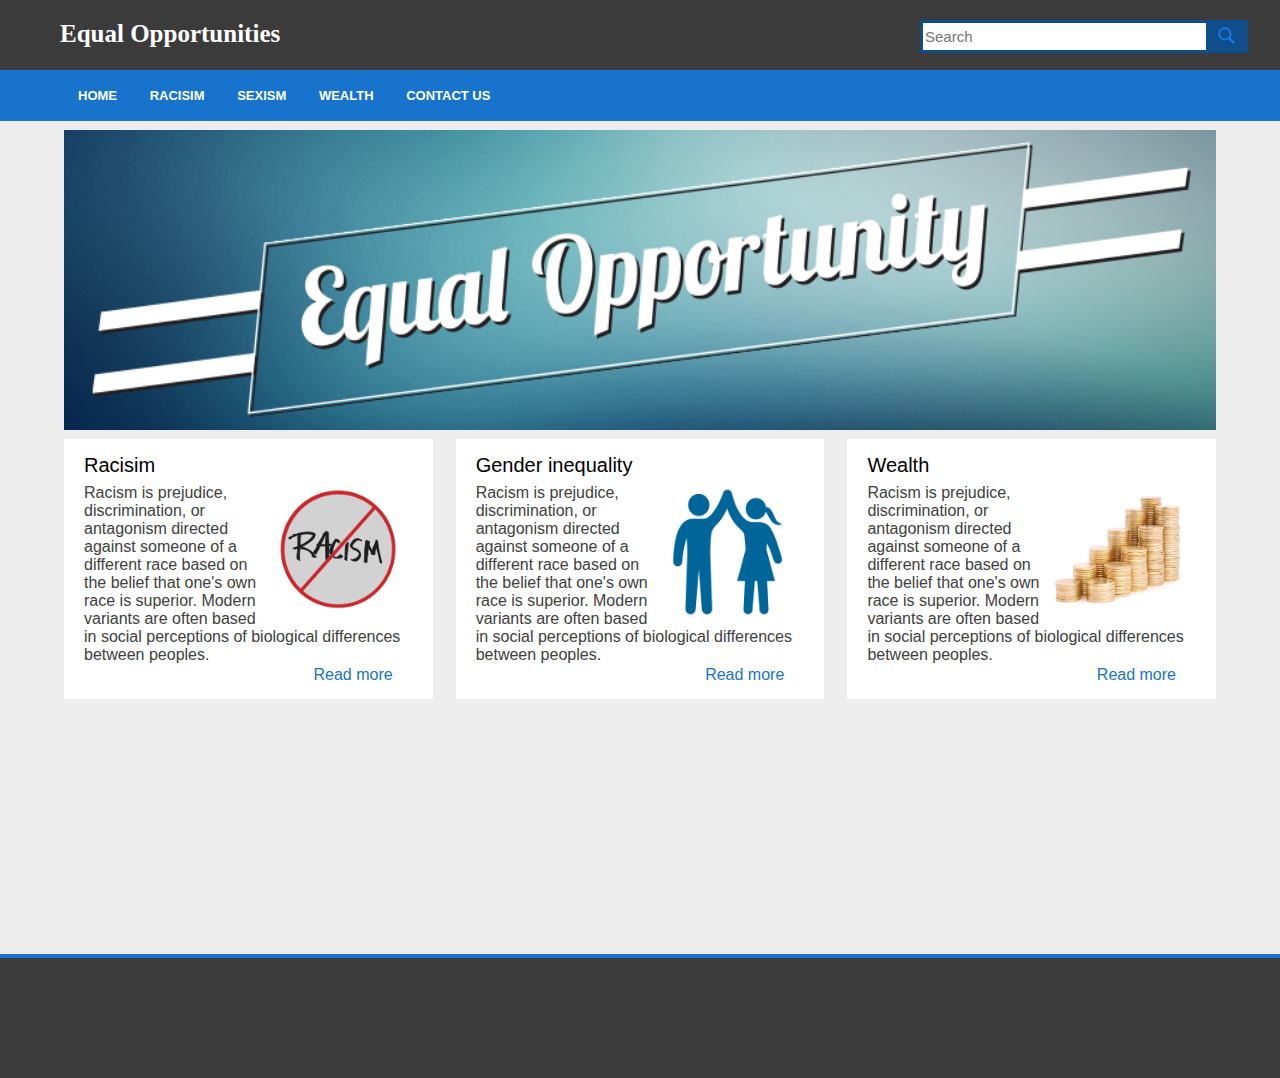
<file: softwar_eng/index.htm>
<!DOCTYPE HTML>
<html>
    <head>
        <title>Equal opportunity</title>
        <meta http-equiv="Content-Type" content="text/html; charset=utf-8" />
	    <meta name="viewport" content="width=device-width, initial-scale=1, maximum-scale=1">
        
        <link rel="stylesheet" href="css/style.css">
        
        <script src="https://ajax.googleapis.com/ajax/libs/jquery/1.11.3/jquery.min.js"></script>
        
        <script>
               $(document).ready(function(){
                   
                   $(window).bind('scroll', function() {
                        scroll = $(window).scrollTop();
                        
                         if (scroll >= 70) {
                             $('nav').addClass('fixed');
                             $('#menu_bar').addClass('fixed_menu_bar');
                         }
                         else {
                             $('nav').removeClass('fixed');
                             $('#menu_bar').removeClass('fixed_menu_bar');
                         }
                       
                       if (scroll >= 30) {
                             $('#menu_bar').addClass('fixed_menu_bar');
                         }
                         else {
                             $('#menu_bar').removeClass('fixed_menu_bar');
                         }
                    });
                   
                   
                    $( "#menu" ).click(function() {
                        $( "#menu_bar").slideToggle( "slow" );
                    });
            
                    $( "#close" ).click(function() {
                        $( "#menu_bar").hide();
                    });
            
                    $( "#main" ).click(function() {
                        $( "#menu_bar").hide();
                    });
                });
        </script>
        
    </head>
    <body>
    
        
    <div id="container">
        <header>
            <div id="logo">
                Equal Opportunities
            </div>
            <div class="search_bar">
                <form class="search_form" name="form" method="get" action="#" >
                    <input class="search_textbox" type="text" name="search" placeholder="Search"/>
                    <input type="submit" class="search_button" value="" />
                </form>
            </div>
    </header>
    <nav>
        <ul>
            <li><a href="index.htm">HOME</a></li>
            <li>
                <a href="racisim.htm">RACISIM</a>
                <ul class="racisim_nav">
                    <li><a href="#">SUB RACISM</a></li>
                    <li><a href="#">SUB RACISM</a></li>
                    <li><a href="#">SUB RACISM</a></li>
                </ul>
            </li>
            <li><a href="#">SEXISM</a>
                <ul class="sexism_nav">
                    <li><a href="#">SUB SEXISM</a></li>
                    <li><a href="#">SUB SEXISM</a></li>
                    <li><a href="#">SUB SEXISM</a></li>
                </ul>
            
            </li>
            <li><a href="#">WEALTH</a>
                <ul class="wealth_nav">
                    <li><a href="#">SUB WEALTH</a></li>
                    <li><a href="#">SUB WEALTH</a></li>
                    <li><a href="#">SUB WEALTH</a></li>
                </ul>
                
            </li>
            <li><a href="#">CONTACT US</a></li>
        </ul>
        
        <div id="menu"><img alt ="menu" src="img/menu.png"></div>
    </nav>
        <div id="menu_bar">
            <ul>
                <li><a href="index.htm">HOME</a></li>
                <li><a href="racisim.htm">RACISIM</a></li>
                <li><a href="#">SEXISM</a></li>
                <li><a href="#">WEALTH</a></li>
                <li><a href="#">CONTACT US</a></li>
            </ul>
        </div>
        
            <main>
                <div class="slide_show">
                   <img src="img/slide_show.png" alt="slide show">
                </div>
                
                <section class="section_racism">
                     <h2>Racisim</h2>
                    <p> <img src="img/Racism.jpg" alt="racism">
                        Racism is prejudice, discrimination, or antagonism directed against someone of a different race based on the belief                         that one's own race is superior. 
                        Modern variants are often based in social perceptions of biological differences    between peoples.
                        
                    </p>
                    
                    <p class="read_more"><a href="#">Read more</a></p>
                </section>
                
                <section class="sub_section_sexism">
                    <h2>Gender inequality</h2>
                    <p> <img src="img/gender_equal.png" alt="racism">
                        Racism is prejudice, discrimination, or antagonism directed against someone of a different race based on the belief                         that one's own race is superior. 
                        Modern variants are often based in social perceptions of biological differences    between peoples.
                    </p>
                    <p class="read_more"><a href="#">Read more</a></p>
                </section>
                
                <section class="section_wealth" style="float:right;">
                    <h2>Wealth</h2>
                    <p> <img src="img/wealth.jpg" alt="racism">
                        Racism is prejudice, discrimination, or antagonism directed against someone of a different race based on the belief                         that one's own race is superior. 
                        Modern variants are often based in social perceptions of biological differences    between peoples.
                    </p>
                    <p class="read_more"><a href="#">Read more</a></p>
                </section>
                
                
            </main>
            <div style="height:20px;clear:both;"></div>
        <footer>
        </footer>
    </div>

    </body>
</html>
</file>
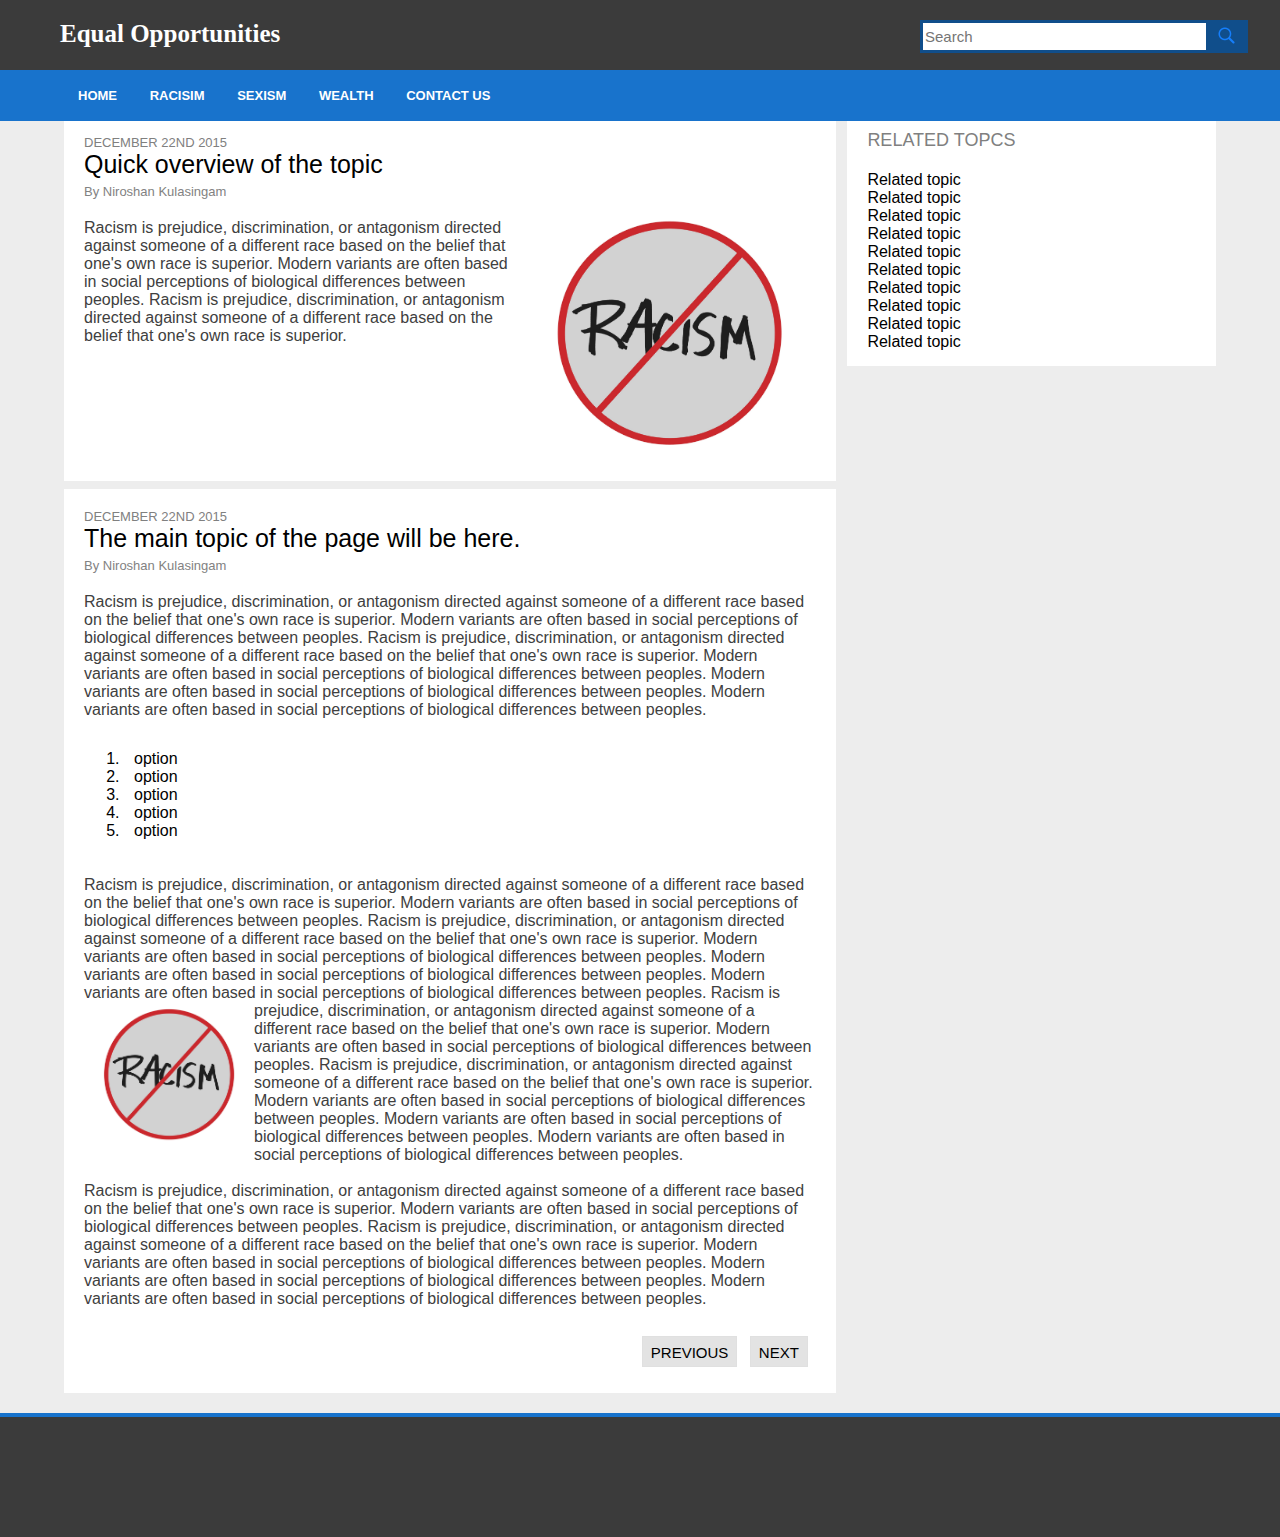
<file: softwar_eng/racisim.htm>
<!DOCTYPE HTML>
<html>
    <head>
        <title>Equal opportunity</title>
        <meta http-equiv="Content-Type" content="text/html; charset=utf-8" />
	    <meta name="viewport" content="width=device-width, initial-scale=1, maximum-scale=1">
        
        <link rel="stylesheet" href="css/style.css">
        
        <script src="https://ajax.googleapis.com/ajax/libs/jquery/1.11.3/jquery.min.js"></script>
        
        <script>
               $(document).ready(function(){
                   
                   $(window).bind('scroll', function() {
                        scroll = $(window).scrollTop();
                        
                         if (scroll >= 70) {
                             $('nav').addClass('fixed');
                             $('#menu_bar').addClass('fixed_menu_bar');
                             $('#right_menu').addClass('page_section_sexism_fixed');
                         }
                         else {
                             $('nav').removeClass('fixed');
                             $('#menu_bar').removeClass('fixed_menu_bar');
                             $('#right_menu').removeClass('page_section_sexism_fixed');
                         }
                       
                       if (scroll >= 30) {
                             $('#menu_bar').addClass('fixed_menu_bar');
                         }
                         else {
                             $('#menu_bar').removeClass('fixed_menu_bar');
                         }
                       
                    });
                   
                   
                    $( "#menu" ).click(function() {
                        $( "#menu_bar").slideToggle( "slow" );
                    });
            
                    $( "#close" ).click(function() {
                        $( "#menu_bar").hide();
                    });
            
                    $( "#main" ).click(function() {
                        $( "#menu_bar").hide();
                    });
                });
        </script>
        
    </head>
    <body>
    
        
    <div id="container">
        <header>
            <div id="logo">
                Equal Opportunities
            </div>
            <div class="search_bar">
                <form class="search_form" name="form" method="get" action="#" >
                    <input class="search_textbox" type="text" name="search" placeholder="Search"/>
                    <input type="submit" class="search_button" value="" />
                </form>
            </div>
    </header>
    <nav>
        <ul>
            <li><a href="index.htm">HOME</a></li>
            <li>
                <a href="racisim.htm">RACISIM</a>
                <ul class="racisim_nav">
                    <li><a href="#">SUB RACISM</a></li>
                    <li><a href="#">SUB RACISM</a></li>
                    <li><a href="#">SUB RACISM</a></li>
                </ul>
            </li>
            <li><a href="#">SEXISM</a>
                <ul class="sexism_nav">
                    <li><a href="#">SUB SEXISM</a></li>
                    <li><a href="#">SUB SEXISM</a></li>
                    <li><a href="#">SUB SEXISM</a></li>
                </ul>
            
            </li>
            <li><a href="#">WEALTH</a>
                <ul class="wealth_nav">
                    <li><a href="#">SUB WEALTH</a></li>
                    <li><a href="#">SUB WEALTH</a></li>
                    <li><a href="#">SUB WEALTH</a></li>
                </ul>
                
            </li>
            <li><a href="#">CONTACT US</a></li>
        </ul>
        
        <div id="menu"><img alt ="menu" src="img/menu.png"></div>
    </nav>
        <div id="menu_bar">
            <ul>
                <li><a href="index.htm">HOME</a></li>
                <li><a href="racisim.htm">RACISIM</a></li>
                <li><a href="#">SEXISM</a></li>
                <li><a href="#">WEALTH</a></li>
                <li><a href="#">CONTACT US</a></li>
            </ul>
        </div>
        
            <main>
                <section id="right_menu">
                    <h2>RELATED TOPCS</h2>
                    
                    <ul>
                        <li>Related topic</li>
                        <li>Related topic</li>
                        <li>Related topic</li>
                        <li>Related topic</li>
                        <li>Related topic</li>
                        <li>Related topic</li>
                        <li>Related topic</li>
                        <li>Related topic</li>
                        <li>Related topic</li>
                        <li>Related topic</li>
                    </ul>
                    
                </section>
                
                <section class="page_section_sexism_quick">
                    <p class="date_published">DECEMBER 22ND 2015</p>
                    <h2>Quick overview of the topic</h2>
                    <p class="wrote">By Niroshan Kulasingam</p>
                    
                    <p> <img src="img/Racism.jpg" alt="racism">
                        Racism is prejudice, discrimination, or antagonism directed against someone of a different race based on the belief                         that one's own race is superior. 
                        Modern variants are often based in social perceptions of biological differences    between peoples.
                        Racism is prejudice, discrimination, or antagonism directed against someone of a different race based on the
                        belief that one's own race is superior. 
                    </p>
                    
                </section>
                
                <section class="page_section_sexism">
                    <p class="date_published">DECEMBER 22ND 2015</p>
                    <h2>The main topic of the page will be here.</h2>
                    <p class="wrote">By Niroshan Kulasingam</p>
                    
                    <p> 
                        
                        Racism is prejudice, discrimination, or antagonism directed against someone of a different race based on the belief                         that one's own race is superior. 
                        Modern variants are often based in social perceptions of biological differences    between peoples.
                        Racism is prejudice, discrimination, or antagonism directed against someone of a different race based on the
                        belief that one's own race is superior. 
                        Modern variants are often based in social perceptions of biological differences  between peoples.
                        Modern variants are often based in social perceptions of biological differences  between peoples.
                        Modern variants are often based in social perceptions of biological differences  between peoples.
                        
                        
                        <ol>
                            <li>option</li>
                            <li>option</li>
                            <li>option</li>
                            <li>option</li>
                            <li>option</li>
                        </ol>
                    </p>
                        
                    <p>
                        Racism is prejudice, discrimination, or antagonism directed against someone of a different race based on the belief                         that one's own race is superior. 
                        Modern variants are often based in social perceptions of biological differences    between peoples.
                        Racism is prejudice, discrimination, or antagonism directed against someone of a different race based on the
                        belief that one's own race is superior. 
                        Modern variants are often based in social perceptions of biological differences  between peoples.
                        Modern variants are often based in social perceptions of biological differences  between peoples.
                        Modern variants are often based in social perceptions of biological differences  between peoples.
                        <img src="img/Racism.jpg" alt="racism">
                        Racism is prejudice, discrimination, or antagonism directed against someone of a different race based on the belief                         that one's own race is superior. 
                        Modern variants are often based in social perceptions of biological differences    between peoples.
                        Racism is prejudice, discrimination, or antagonism directed against someone of a different race based on the
                        belief that one's own race is superior. 
                        Modern variants are often based in social perceptions of biological differences  between peoples.
                        Modern variants are often based in social perceptions of biological differences  between peoples.
                        Modern variants are often based in social perceptions of biological differences  between peoples.
                        <br><br>
                        Racism is prejudice, discrimination, or antagonism directed against someone of a different race based on the belief                         that one's own race is superior. 
                        Modern variants are often based in social perceptions of biological differences    between peoples.
                        Racism is prejudice, discrimination, or antagonism directed against someone of a different race based on the
                        belief that one's own race is superior. 
                        Modern variants are often based in social perceptions of biological differences  between peoples.
                        Modern variants are often based in social perceptions of biological differences  between peoples.
                        Modern variants are often based in social perceptions of biological differences  between peoples.
                    </p>
                    
                    <ul>
                        <li>PREVIOUS</li>
                        <li>NEXT</li>
                    </ul>
                </section>
                
                
                
                
            </main>
            <div style="height:20px;clear:both;"></div>
        <footer>
        </footer>
    </div>

    </body>
</html>
</file>
<file: softwar_eng/css/style.css>
html,
        body {
    margin:0;
    padding:0;
    height:100%;
    width:100%;
    font-family:"Lucida Sans Unicode", "Lucida Grande", sans-serif;
    background: #EDEDED;
}

article, aside, section, footer, header, nav { display: block; }

#container {
    min-height:100%;
    position:relative;
}

header {
     background: #3B3B3B;
     padding:10px;
     height: 90px;
}

main{
    width: 90%;
    height: auto;
    margin: auto;
    margin-top: 0px;
    padding-bottom: 500px;
}

.slide_show{
    width:100%;
    height: auto;
    
    margin:auto;
}

.slide_show img{
    width:100%;
    height:300px;
    margin-top: 20px;
}

section{
    float: left;
    background: #ffffff;
    width: 32%;
    margin: 5px 0px 0px 0px;
    padding: 0px 0px 15px 0px;
    border: solid #F5F5F5 0px;
    /*box-shadow: 0px -8px 10px 0px rgba(0,0,0,0.15);*/
}

.section_racism, .sub_section_sexism, .section_wealth, .section_society{
    height: auto;
}
.section_racism{
    margin-left: 0px;
}

.section_racism p, .sub_section_sexism p, .section_wealth p, .section_society p, .contact_us p{
    margin: 0px 20px 5px 20px;
    margin-top: -15px;
    color: #404040;
}

.section_racism img, .sub_section_sexism img, .section_wealth img, .section_society img{
    width: 150px;
    height: 135px;
    float:right;
}

p.read_more a, p.read_more a:visited{
    text-decoration: none;
    float: right;
    margin-right: 20px;
    margin-top: 12px;
    color: #1873cc;
}

p.read_more a:hover{
    text-decoration: underline;
}

.sub_section_sexism{
    margin-left:2%;
}

.page_section_sexism{
    width: 67%;
    margin-top: 8px;
}

.page_section_sexism h2, .page_section_sexism_quick h2{
    font-size: 25px;
    font-weight: 200;
    margin-bottom:-30px;
    margin-top:-20px;
}

h4{
    padding: 0px 0px 0px 20px;
}

.page_section_sexism_fixed{
    position: fixed;
    top: 45px; 
    right: 5%;
    width:28.8%;
}

.page_section_sexism ul{
    list-style-type: none;
    float: right;
    margin-right:20px;
}

.page_section_sexism ul li{
    display: inline;
    background: #E3E3E3;
    border:solid #E0E0E0 1px;
    padding: 7px 8px 5px 8px;
    font-size: 15px;
    margin-right: 8px;
}

.page_section_sexism_quick{
    width: 67%;
}

.contact_us {
    width: 67%;
}

.contact_us .contact_us_profile {
    margin-left: 20px;
    border: solid grey 2px;
    width: 93%;
    height: 130px;
    margin-top:8px;
}

.contact_us .contact_us_profile img{
    width: 100px;
    height: 120px;  
    float:left;
    margin-left:5px;
    margin-top: 5px;
}

.contact_us .contact_us_profile p{
    float:left;
    margin-top: 5px;
    padding-top: 4px;
}
section.contact_us #query_name, section.contact_us #query_email,
section.contact_us #query_title, section.contact_us #query_telephone{
    width: 300px;
    height: 22px;
}


fieldset{
    width:90%;
    margin:auto;
}

.page_section_sexism_quick p, .page_section_sexism p{
    margin: 0px 20px 5px 20px;
    margin-top: 0px;
    color: #404040;
    padding-bottom: 15px;
}

.page_section_sexism img{
    width: 170px;
    height: 150px;
    float:left;
}

.page_section_sexism_quick img{
    width: 40%;
    height: 43%px;
    float:right;
    margin-top:-10px;
}

.page_section_sexism_quick .date_published, .page_section_sexism .date_published {
    margin-left:20px;
    margin-top: 20px;
    margin-botom:0px;
    color: grey;
    font-weight: 400;
    padding-top:0px;
    font-size: 13px;
    font-family: sans-serif;
    
}

.page_section_sexism_quick .wrote, .page_section_sexism .wrote{
    margin-left:20px;
    margin-top: 30px;
    margin-botom:0px;
    color: #828282;
    font-weight: 400;
    padding-top:0px;
    font-size: 13px;
    font-family: arial;
}

.page_section_sexism ol li{
    margin-left: 20px;
    padding-left: 10px;
}

#mobile_page_nav {
  display: none;  
  height: 0;
  width: 0;
}

#right_menu{
 float: right;
}

#right_menu h2{
    color: grey;
    font-size: 18px;
    font-weight: 400;
}

#right_menu ul, #mobile_page_nav ul{
    list-style-type: none;
    margin: 0;
    padding: 0;
    padding-left:20px;
    padding-right: 20px;
}

#right_menu ul li a, #mobile_page_nav ul li a{
    padding: 8px 0px 8px 10px;
    margin-left:0px;
    display: block;
    text-decoration: none;
    color: #000;
}

#right_menu ul li a:hover, #mobile_page_nav  ul li a:hover{
    background: #D9D9D9;
    cursor: pointer;
}


section  h2 {
    margin-top: 15px;
    margin-left: 0px;
    margin-right: 0px;
    padding: 0px 0px 5px 20px;
    font-family: "Lucida Sans Unicode", "Lucida Grande", sans-serif;
    font-size: 20px;
    font-weight:200;
    border-bottom: solid #F2F2F2 0px;
}

footer {
    position:absolute;
    left:0px;
    right:0px;
    width:100%;
    height:120px;   /* Height of the footer */
    background:#3B3B3B;
    border-top: solid #1873cc 4px;
}

#logo{
    width: auto;
    color: #fff;
    font-weight: bold;
    float:left;
    font-size: 25px;
    margin-top: 10px;
    margin-left: 50px;
    font-family: Monaco; 
}

#logo img{
    width: 70px;
    height: 60px;
    margin-top: -15px;
    float:left;
    padding-right: 15px;
}

.fixed {
	position: fixed; 
	top: 0; 
	z-index: 10000;
}

#mobile_logo{
        display:none;
    }

nav{
    position:absolute;
    width:100%;
	font-family: arial; 
	font-size: 13px;
	color: #FFFFFF;
    top:70px;
    left:0px;
    background: #1873cc;
   }


nav ul{ 
    width: 90%;
	height: auto;
	z-index: 1000;
    list-style-type: none;
	padding: 18px 10px 18px 10px;
  	margin:auto;
    
	}

nav ul li{
    display: inline;
	padding: 0px 0px 0px 0px;
	margin-left: -1px;
	}

nav ul li a{
     color: #FFFFFF;
     font-weight: bold;
	 text-decoration: none;
	 padding: 18px 15px 18px 15px;
	 }

nav li a:hover{
	 text-decoration: none;
	 padding-bottom: 18px; 
     color: #092e51;
     
	 }

nav .current{
	 text-decoration: none;
	 padding-top: 11px;
	 margin-top:2px;
	 padding-bottom: 11px;
     color: #000000;
	 }


nav ul li ul.sexism_nav{
    position: absolute;
    left: 223px;
}

nav ul li ul.wealth_nav{
    position: absolute;
    left: 305px;
}

nav ul li ul.society_nav{
    position: absolute;
    left: 510px;
}

nav ul li ul {
  padding: 0;
  position: absolute;
  top: 50px;
  left: 135px;
  width: 150px;
  visibility: hidden;
}

nav ul li ul li { 
  background: #1873cc; 
  display: block; 
  color: #fff;
  text-shadow: 0 -1px 0 #000;
  padding: 12px 15px 10px 15px;
}

nav ul li ul li:hover { background: #2f81d1; color: #fff;}
nav ul li ul li a:hover { color: #fff;}

nav ul li:hover ul {
  display: block;
  visibility: visible;
  color: #ffffff;
}


 #menu, #menu img, #menu_close, #menu_close img{
     display:none;
    }


#menu_bar{
        display:none;
}
/*Search bar*/

.search_bar{
    float:right;
	 margin-top:10px;
     width:350px;
	 height:auto;
	 }

 .search_form {
     position: absolute;
	 margin-right:0px;
	 margin-top:0px;
	 /*text description*/
	 font-family:arial;
	 font-size: 15px;
	 } 

 .search_textbox {
     font-size: 15px;
     width:280px;
	 height:25px;
	 border: #104E8B solid 3px;
     border-right: 0px;
	 vertical-align: middle;
	 color:black
	 }

.search_textbox:first-letter {
      padding: 0px 0px 0px 15px; 
}
	 
 .search_button {
     width:42px;
	 height:33px;
     padding: 0px 10px 0px 10px;
	 border: #104E8B solid 3px;
	 border-left:8px solid #104E8B;
	 background: #104E8B;
	 margin-left: -5px;
	 margin-top: 0px;
	 cursor:pointer;
	 vertical-align: middle;
	 background-image:url('img/search.png');
	 background-repeat:no-repeat;
	 }
	 
 .search_form input[type=submit] image{
     margin-left:50px;
}

@media screen and (max-width:480px){
    
    main{
        width: 95%;
    }
    
    header{
        display: none;
    }
    
    .slide_show{
    
    }
    .slide_show img{
           height:200px;
           width: 100%;
        margin-top:60px;
    }
    
    
     nav{ 
        height: 55px;
        width: 100%;
        top:0px;
         position:fixed;
         background: #3B3B3B;
	}
    
    
    #mobile_logo{
        float: left;
        display: flex;
        font-family: Monaco;
        font-size: 18px;
        margin-top:15px;
        margin-left:10px;
    }
    
    #mobile_logo img{
    width: 50px;
    height: 50px;
    margin-top: -12px;
    float:left;
    padding-right: 15px;
}
    
    nav ul{ 
        display:none;
        padding: 15px 0px 15px 0px;
	}
    
    section{
        width: 100%;
        margin-left: 0px;
    }
    
    .contact_us .contact_us_profile {
        width: 90%;
        height: 70px;
    }
    .contact_us .contact_us_profile img{
        width: 0px;
        height: 0px;
        display: none;
    }
    .contact_us .contact_us_profile p{
        font-size: 12px;
    }
    
    .contact_us {
        margin-top:50px;
        width:100%;
    }
    
    section.contact_us #query_name, section.contact_us #query_email,
section.contact_us #query_title, section.contact_us #query_telephone{
    width: 90%;
    height: 22px;
}
    section.contact_us #query{
        width: 90%;
    height: 100px;
    }
    
    .section_racism img, .sub_section_sexism img, .section_wealth img{
        width: 90%;
        height: 200px;
    }
    
    #mobile_page_nav{
        width: 100%;
        display: block;
        height: auto;
        margin-top:60px;
    }
    .page_section_sexism{
        width: 100%;
        margin-top:10px;
    }
    
    .page_section_sexism img{
        width: 100%;
        height: 100%px;
        margin-top: 10px;
    }
    
    .page_section_sexism{
        width:100%;    
    }
    
    #right_menu{
        display:none;
    }
    
    .section_racism, .sub_section_sexism, .section_wealth, .section_society{
    height:auto;
   }
    .sub_section_sexism{
        margin-left:0;
    }
    
    .search_bar{
        display: none;
    }
    
    #logo{
        margin-left:0px;
    }
    
    #menu, #menu_close{
        display:inline-block;
        float:right;
        margin-right:0px;
        margin-top:5px;
        height:33px;
        padding: 9px 12px 8px 12px;
    }
    
    
    #menu img{
        width: 32px;
        heihgt: 32px;
        display: block;
    }
    
    #menu_close img{
        width: 28px;
        heihgt: 28px;
        display: block;
    }
    
    #menu_bar{
        display:none;
        position:fixed;
        left:0%;
        right:10%;
        width:100%;
        margin:auto;
        margin-top:55px;
        height: 225px;
        background: #1873cc;
        border-top:solid #1566b5 0px;
    }
    
    #menu_bar ul{
        list-style-type: none;
        margin: 0;
        padding: 0;
        width: 96%;
        color: black;/*white;*/
    }

    #menu_bar li a{
        color: white;
        display: block;
        width: 100%;
        padding-top: 15px;
        padding-bottom:10px;
        padding-left:5%;
        text-decoration: none;
        font-weight: bold;
        border-bottom: 1px solid #1566b5;
        background-color: #1873cc;
        text-decoration:none;
    }

    #menu_bar ul li a:hover{
        color: #ffffff;
        background: #1566b5;
        
    }

    #menu_bar ul .mobile_search_bar{
        height:50px;
        width:100%;
        border-bottom: 1px solid #1566b5;
        
    }
    
    .mobile_search{
        margin-top:20px;    
        margin-left:20px;
        width:100%;
    }
    
  .fixed_menu_bar {
        position: fixed; 
        top: 40px; 
        z-index: 10000;
    }
}
</file>
